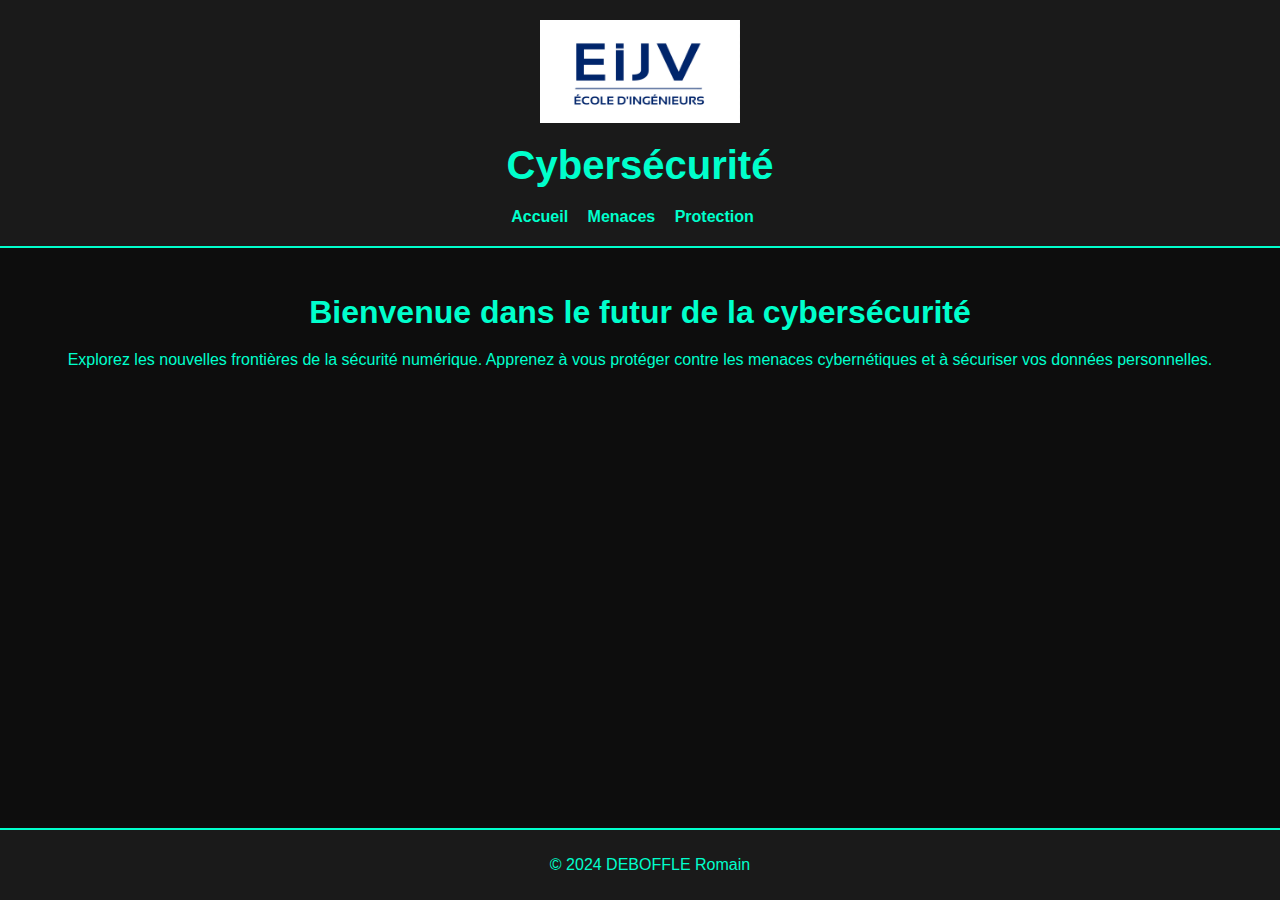
<file: web/index.html>
<!DOCTYPE html>
<html lang="en">
<head>
    <meta charset="UTF-8">
    <meta name="viewport" content="width=device-width, initial-scale=1.0">
    <title>Cybersécurité - Accueil</title>
    <link rel="stylesheet" href="style.css">
</head>
<body>
    <header>
        <img src="eijv.png" alt="Cyber Image" class="header-image">
        <h1>Cybersécurité</h1>
        <nav>
            <ul>
                <li><a href="index.html">Accueil</a></li>
                <li><a href="cyber.html">Menaces</a></li>
                <li><a href="cyber2.html">Protection</a></li>
            </ul>
        </nav>
    </header>
    <main>
        <h2>Bienvenue dans le futur de la cybersécurité</h2>
        <p>Explorez les nouvelles frontières de la sécurité numérique. Apprenez à vous protéger contre les menaces cybernétiques et à sécuriser vos données personnelles.</p>
    </main>
    <footer>
        <p>&copy; 2024 DEBOFFLE Romain</p>
    </footer>
</body>
</html>
</file>
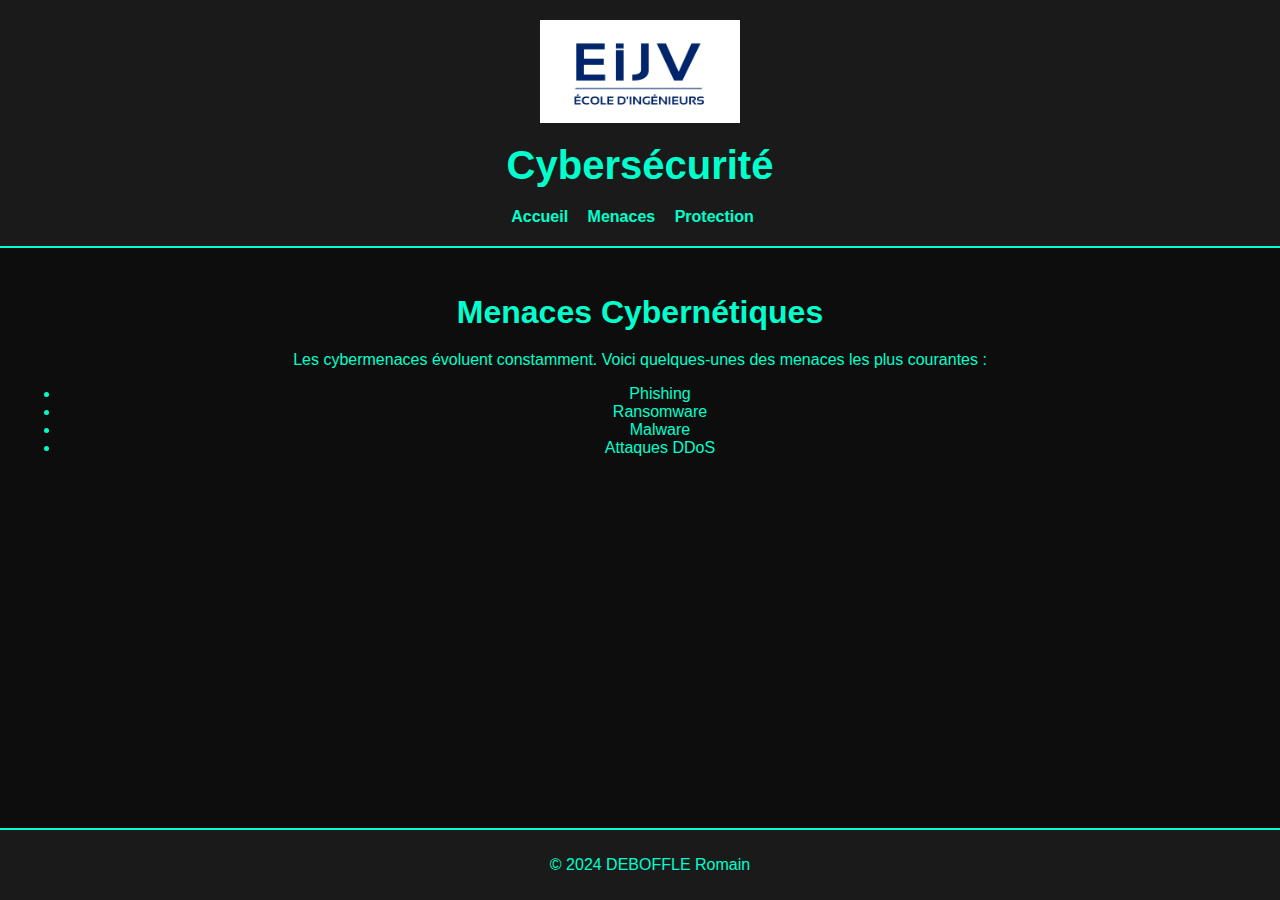
<file: web/cyber.html>
<!DOCTYPE html>
<html lang="en">
<head>
    <meta charset="UTF-8">
    <meta name="viewport" content="width=device-width, initial-scale=1.0">
    <title>Cybersécurité - Menaces</title>
    <link rel="stylesheet" href="style.css">
</head>
<body>
    <header>
        <img src="eijv.png" alt="Cyber Image" class="header-image">
        <h1>Cybersécurité</h1>
        <nav>
            <ul>
                <li><a href="index.html">Accueil</a></li>
                <li><a href="cyber.html">Menaces</a></li>
                <li><a href="cyber2.html">Protection</a></li>
            </ul>
        </nav>
    </header>
    <main>
        <h2>Menaces Cybernétiques</h2>
        <p>Les cybermenaces évoluent constamment. Voici quelques-unes des menaces les plus courantes :</p>
        <ul>
            <li>Phishing</li>
            <li>Ransomware</li>
            <li>Malware</li>
            <li>Attaques DDoS</li>
        </ul>
    </main>
    <footer>
        <p>&copy; 2024 DEBOFFLE Romain</p>
    </footer>
</body>
</html>
</file>
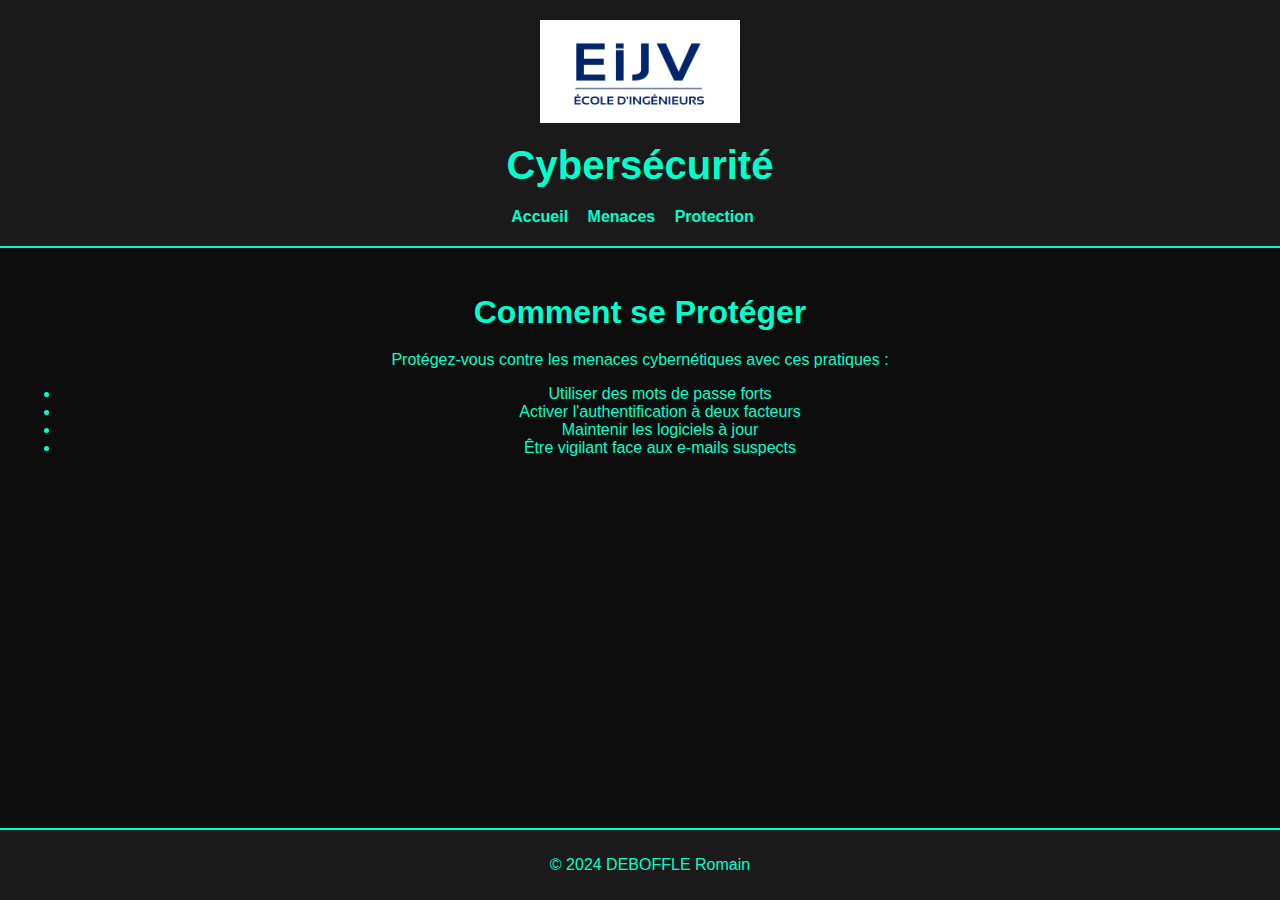
<file: web/cyber2.html>
<!DOCTYPE html>
<html lang="en">
<head>
    <meta charset="UTF-8">
    <meta name="viewport" content="width=device-width, initial-scale=1.0">
    <title>Cybersécurité - Protection</title>
    <link rel="stylesheet" href="style.css">
</head>
<body>
    <header>
        <img src="eijv.png" alt="Cyber Image" class="header-image">
        <h1>Cybersécurité</h1>
        <nav>
            <ul>
                <li><a href="index.html">Accueil</a></li>
                <li><a href="cyber.html">Menaces</a></li>
                <li><a href="cyber2.html">Protection</a></li>
            </ul>
        </nav>
    </header>
    <main>
        <h2>Comment se Protéger</h2>
        <p>Protégez-vous contre les menaces cybernétiques avec ces pratiques :</p>
        <ul>
            <li>Utiliser des mots de passe forts</li>
            <li>Activer l'authentification à deux facteurs</li>
            <li>Maintenir les logiciels à jour</li>
            <li>Être vigilant face aux e-mails suspects</li>
        </ul>
    </main>
    <footer>
        <p>&copy; 2024 DEBOFFLE Romain</p>
    </footer>
</body>
</html>
</file>
<file: web/style.css>
/* style.css */

body {
    margin: 0;
    font-family: 'Arial', sans-serif;
    background-color: #0d0d0d;
    color: #00ffcc;
}

header {
    background-color: #1a1a1a;
    padding: 20px 0;
    text-align: center;
    border-bottom: 2px solid #00ffcc;
}

.header-image {
    display: block;
    margin: 0 auto 20px;
    width: 200px; /* Ajuste la largeur souhaitée */
    height: auto; /* Garde le ratio hauteur/largeur */
}

h1 {
    margin: 20px 0; /* Ajoute de la marge en haut et en bas */
    font-size: 2.5em;
}

nav {
    margin-top: 10px; /* Ajoute de la marge en haut du nav */
}

nav ul {
    list-style: none;
    padding: 0;
    margin: 0;
}

nav ul li {
    display: inline;
    margin-right: 15px;
}

nav ul li a {
    text-decoration: none;
    color: #00ffcc;
    font-weight: bold;
    transition: color 0.3s;
}

nav ul li a:hover {
    color: #ffffff;
}

main {
    padding: 20px;
    text-align: center;
}

h2 {
    font-size: 2em;
    margin-bottom: 20px;
}

footer {
    background-color: #1a1a1a;
    padding: 10px;
    text-align: center;
    border-top: 2px solid #00ffcc;
    position: absolute;
    bottom: 0;
    width: 100%;
}
</file>
